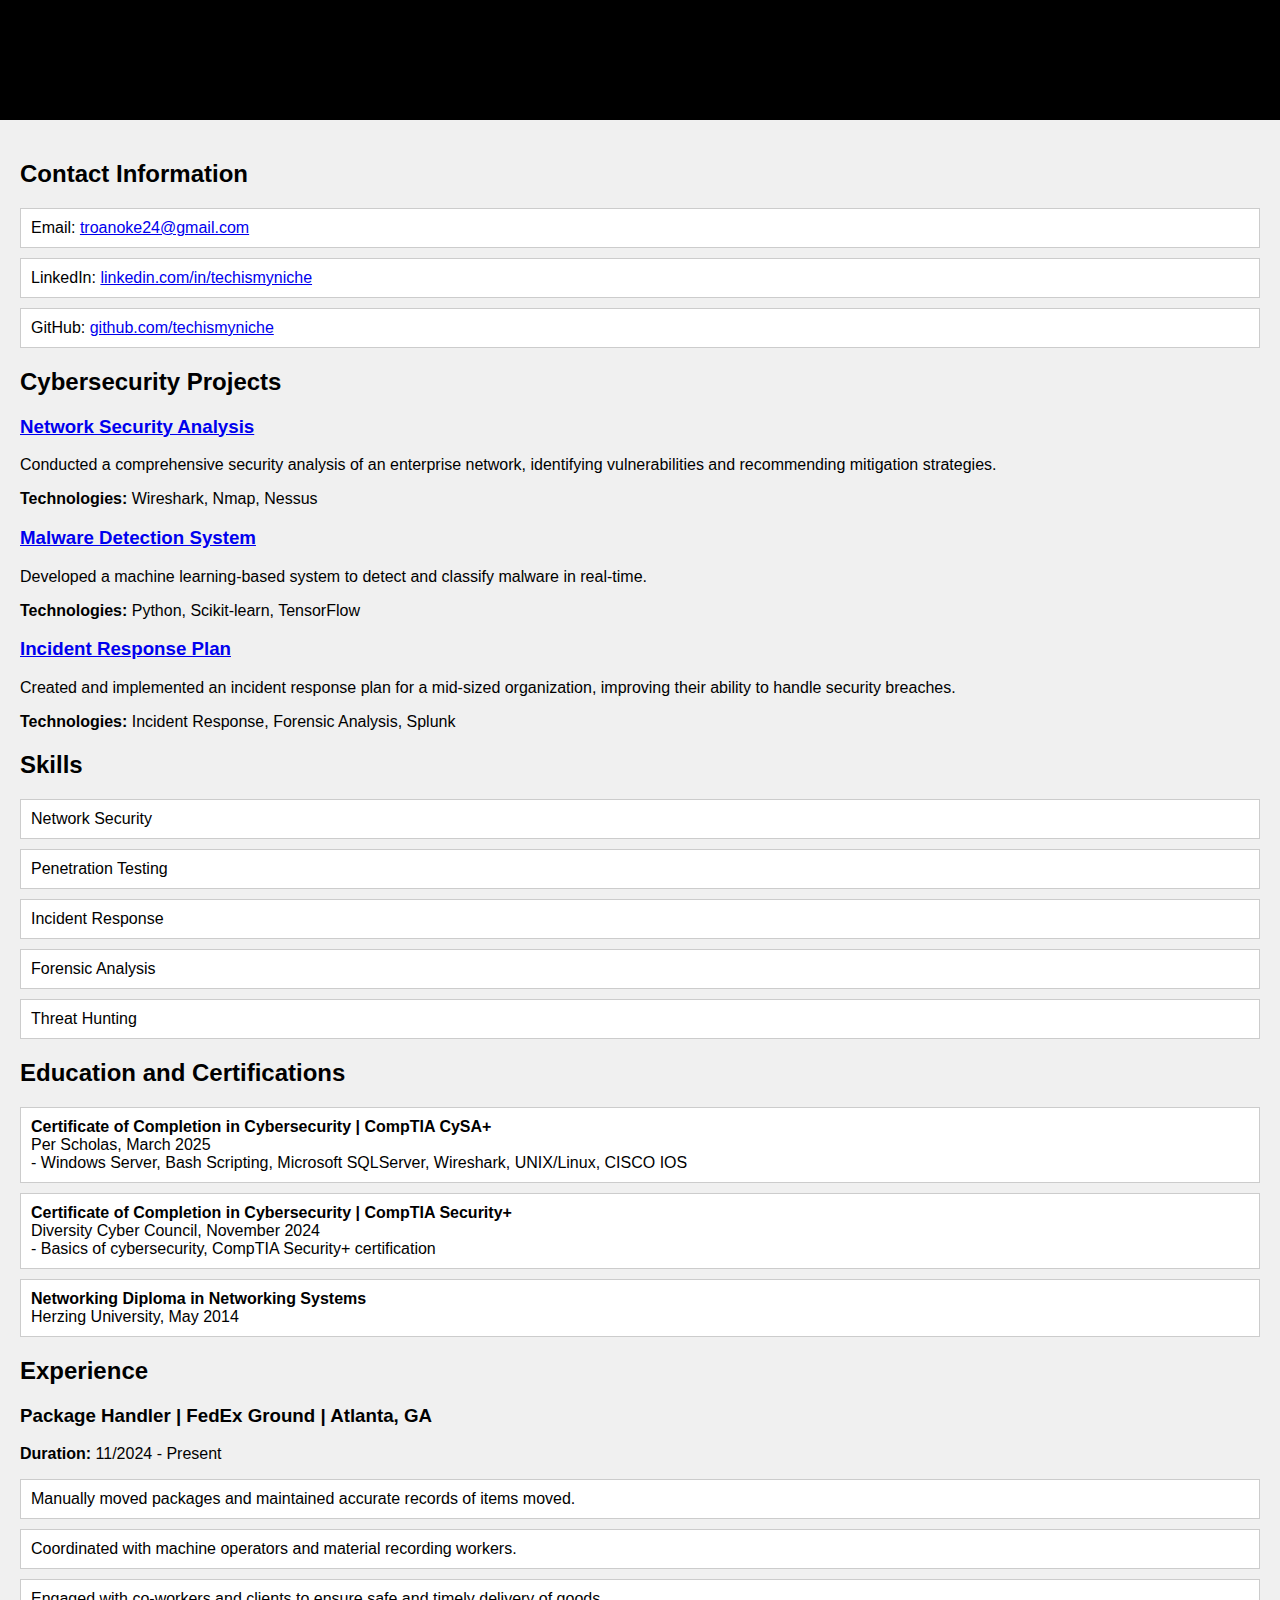
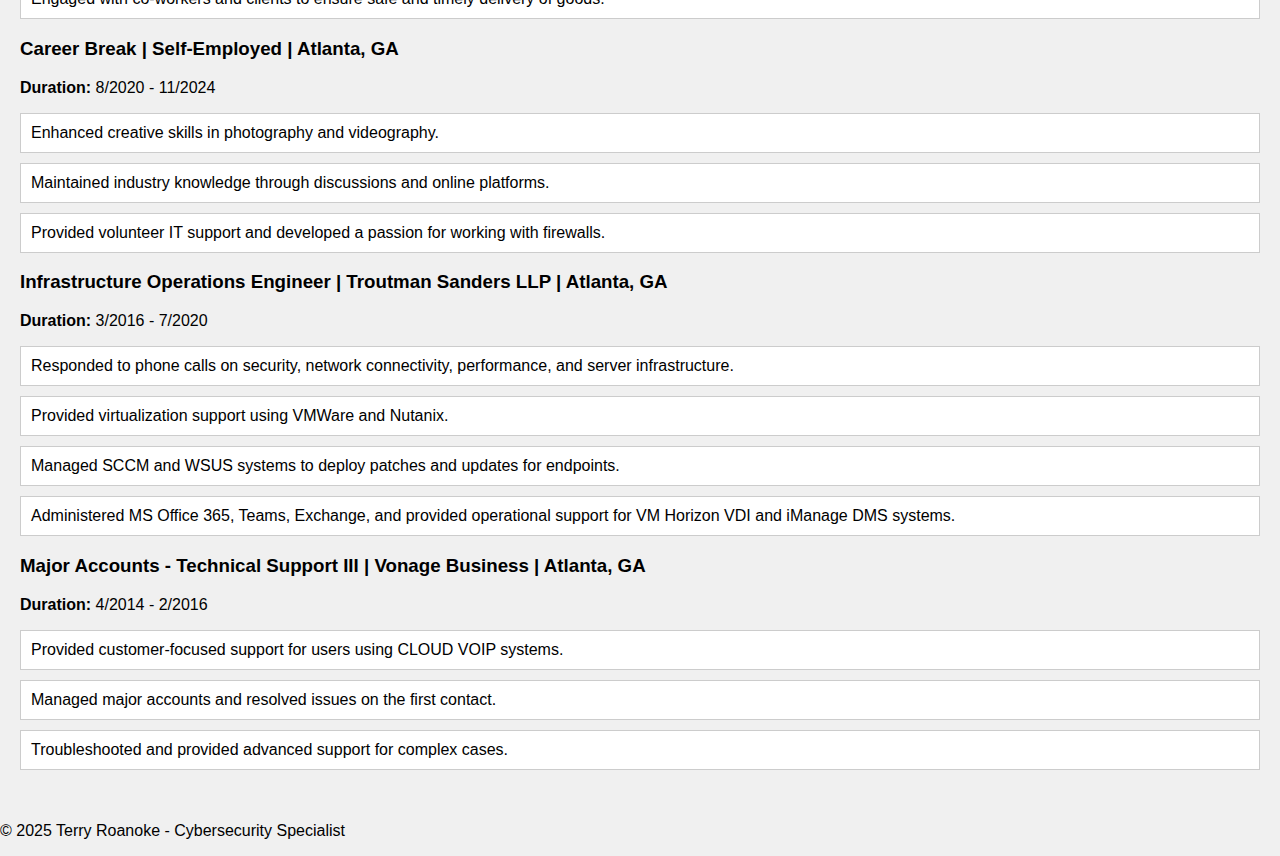
<file: index.html>
<!DOCTYPE html>
<html lang="en">
<head>
    <meta charset="UTF-8">
    <meta name="viewport" content="width=device-width, initial-scale=1.0">
    <title>Terry Roanoke - Cybersecurity Portfolio</title>
    <link rel="stylesheet" href="styles.css">
</head>
<body>
    <header>
        <h1>Terry Roanoke - Cybersecurity Specialist</h1>
    </header>
    <main>
        <section id="contact">
            <h2>Contact Information</h2>
            <ul>
                <li>Email: <a href="mailto:troanoke24@gmail.com">troanoke24@gmail.com</a></li>
                <li>LinkedIn: <a href="https://www.linkedin.com/in/techismyniche" target="_blank">linkedin.com/in/techismyniche</a></li>
                <li>GitHub: <a href="https://github.com/techismyniche" target="_blank">github.com/techismyniche</a></li>
            </ul>
        </section>
        <section id="projects">
            <h2>Cybersecurity Projects</h2>
            <div class="project">
                <h3><a href="https://github.com/your-profile/network-security-analysis" target="_blank">Network Security Analysis</a></h3>
                <p>Conducted a comprehensive security analysis of an enterprise network, identifying vulnerabilities and recommending mitigation strategies.</p>
                <p><strong>Technologies:</strong> Wireshark, Nmap, Nessus</p>
            </div>
            <div class="project">
                <h3><a href="https://github.com/your-profile/malware-detection-system" target="_blank">Malware Detection System</a></h3>
                <p>Developed a machine learning-based system to detect and classify malware in real-time.</p>
                <p><strong>Technologies:</strong> Python, Scikit-learn, TensorFlow</p>
            </div>
            <div class="project">
                <h3><a href="https://github.com/your-profile/incident-response-plan" target="_blank">Incident Response Plan</a></h3>
                <p>Created and implemented an incident response plan for a mid-sized organization, improving their ability to handle security breaches.</p>
                <p><strong>Technologies:</strong> Incident Response, Forensic Analysis, Splunk</p>
            </div>
        </section>
        <section id="skills">
            <h2>Skills</h2>
            <ul>
                <li>Network Security</li>
                <li>Penetration Testing</li>
                <li>Incident Response</li>
                <li>Forensic Analysis</li>
                <li>Threat Hunting</li>
            </ul>
        </section>
        <section id="education">
            <h2>Education and Certifications</h2>
            <ul>
                <li>
                    <strong>Certificate of Completion in Cybersecurity | CompTIA CySA+</strong><br>
                    Per Scholas, March 2025<br>
                    - Windows Server, Bash Scripting, Microsoft SQLServer, Wireshark, UNIX/Linux, CISCO IOS
                </li>
                <li>
                    <strong>Certificate of Completion in Cybersecurity | CompTIA Security+</strong><br>
                    Diversity Cyber Council, November 2024<br>
                    - Basics of cybersecurity, CompTIA Security+ certification
                </li>
                <li>
                    <strong>Networking Diploma in Networking Systems</strong><br>
                    Herzing University, May 2014
                </li>
            </ul>
        </section>
        <section id="experience">
            <h2>Experience</h2>
            <h3>Package Handler | FedEx Ground | Atlanta, GA</h3>
            <p><strong>Duration:</strong> 11/2024 - Present</p>
            <ul>
                <li>Manually moved packages and maintained accurate records of items moved.</li>
                <li>Coordinated with machine operators and material recording workers.</li>
                <li>Engaged with co-workers and clients to ensure safe and timely delivery of goods.</li>
            </ul>

            <h3>Career Break | Self-Employed | Atlanta, GA</h3>
            <p><strong>Duration:</strong> 8/2020 - 11/2024</p>
            <ul>
                <li>Enhanced creative skills in photography and videography.</li>
                <li>Maintained industry knowledge through discussions and online platforms.</li>
                <li>Provided volunteer IT support and developed a passion for working with firewalls.</li>
            </ul>

            <h3>Infrastructure Operations Engineer | Troutman Sanders LLP | Atlanta, GA</h3>
            <p><strong>Duration:</strong> 3/2016 - 7/2020</p>
            <ul>
                <li>Responded to phone calls on security, network connectivity, performance, and server infrastructure.</li>
                <li>Provided virtualization support using VMWare and Nutanix.</li>
                <li>Managed SCCM and WSUS systems to deploy patches and updates for endpoints.</li>
                <li>Administered MS Office 365, Teams, Exchange, and provided operational support for VM Horizon VDI and iManage DMS systems.</li>
            </ul>

            <h3>Major Accounts - Technical Support III | Vonage Business | Atlanta, GA</h3>
            <p><strong>Duration:</strong> 4/2014 - 2/2016</p>
            <ul>
                <li>Provided customer-focused support for users using CLOUD VOIP systems.</li>
                <li>Managed major accounts and resolved issues on the first contact.</li>
                <li>Troubleshooted and provided advanced support for complex cases.</li>
            </ul>
        </section>
    </main>
    <footer>
        <p>&copy; 2025 Terry Roanoke - Cybersecurity Specialist</p>
    </footer>
    <script src="script.js"></script>
</body>
</html>
</file>
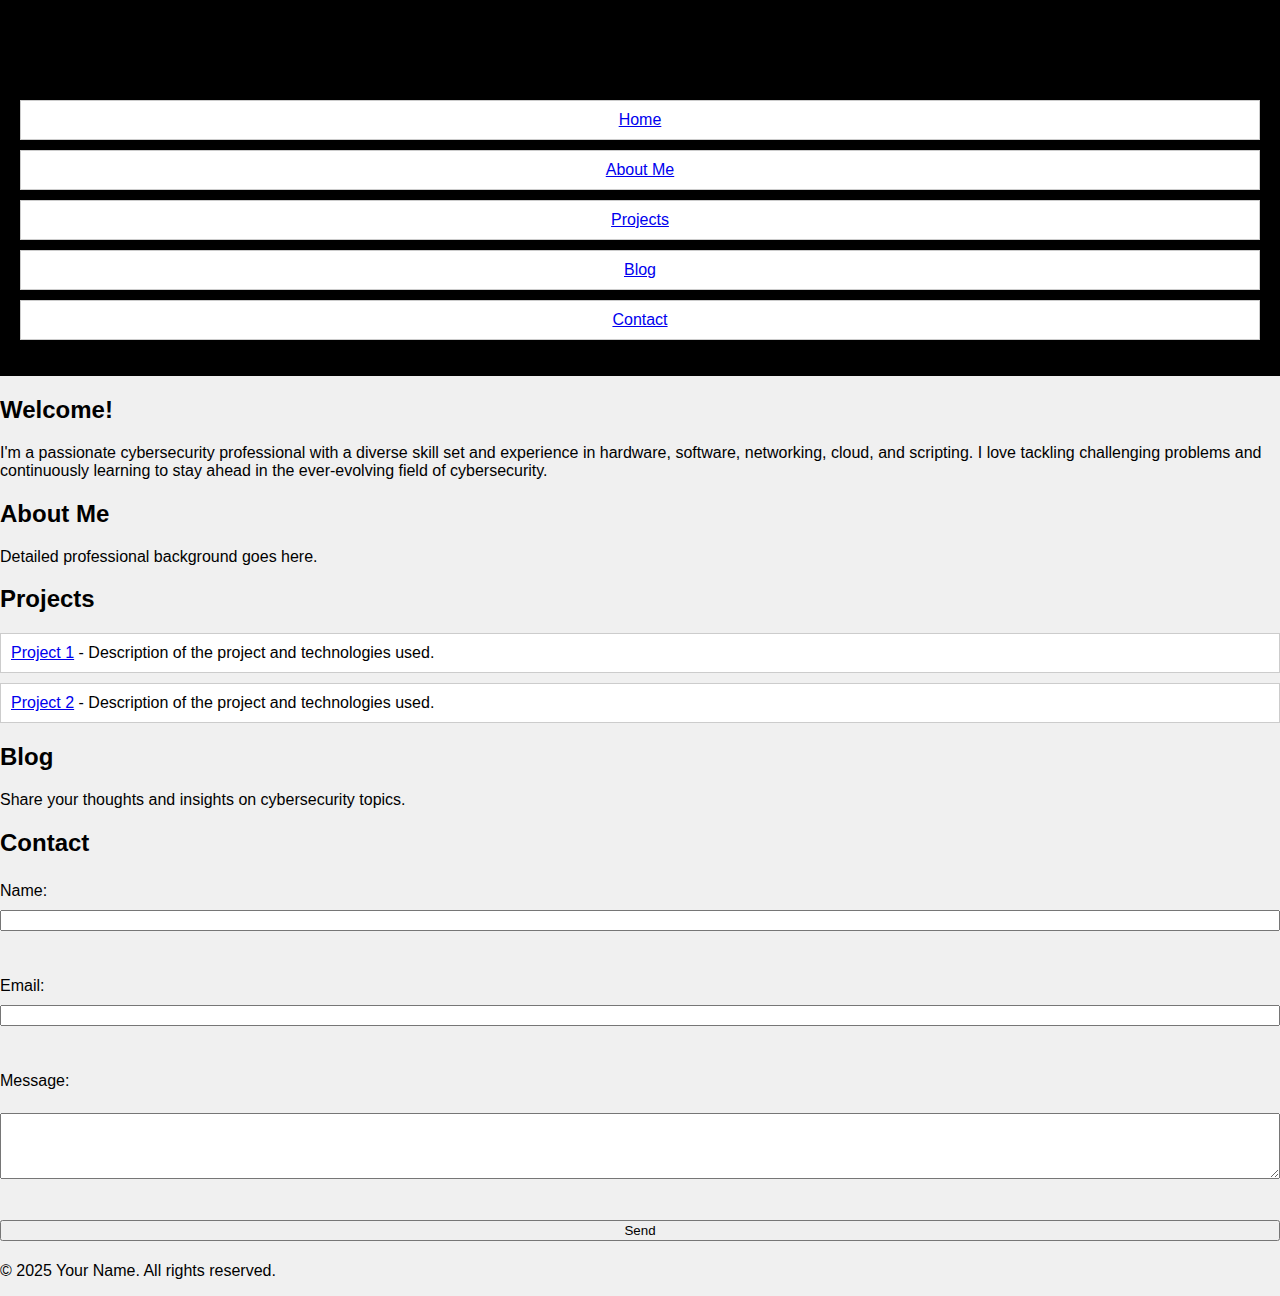
<file: online template - github.html>
<!DOCTYPE html>
<html lang="en">
<head>
    <meta charset="UTF-8">
    <meta name="viewport" content="width=device-width, initial-scale=1.0">
    <title>Cybersecurity Portfolio</title>
    <link rel="stylesheet" href="styles.css">
</head>
<body>
    <header>
        <h1>Cybersecurity Portfolio</h1>
        <nav>
            <ul>
                <li><a href="#home">Home</a></li>
                <li><a href="#about">About Me</a></li>
                <li><a href="#projects">Projects</a></li>
                <li><a href="#blog">Blog</a></li>
                <li><a href="#contact">Contact</a></li>
            </ul>
        </nav>
    </header>

    <section id="home">
        <h2>Welcome!</h2>
        <p>I'm a passionate cybersecurity professional with a diverse skill set and experience in hardware, software, networking, cloud, and scripting. I love tackling challenging problems and continuously learning to stay ahead in the ever-evolving field of cybersecurity.</p>
    </section>

    <section id="about">
        <h2>About Me</h2>
        <p>Detailed professional background goes here.</p>
    </section>

    <section id="projects">
        <h2>Projects</h2>
        <ul>
            <li><a href="https://github.com/username/project1">Project 1</a> - Description of the project and technologies used.</li>
            <li><a href="https://github.com/username/project2">Project 2</a> - Description of the project and technologies used.</li>
            <!-- Add more projects as needed -->
        </ul>
    </section>

    <section id="blog">
        <h2>Blog</h2>
        <p>Share your thoughts and insights on cybersecurity topics.</p>
    </section>

    <section id="contact">
        <h2>Contact</h2>
        <form action="mailto:your-email@example.com" method="post" enctype="text/plain">
            <label for="name">Name:</label>
            <input type="text" id="name" name="name" required><br><br>
            <label for="email">Email:</label>
            <input type="email" id="email" name="email" required><br><br>
            <label for="message">Message:</label><br>
            <textarea id="message" name="message" rows="4" required></textarea><br><br>
            <input type="submit" value="Send">
        </form>
    </section>

    <footer>
        <p>&copy; 2025 Your Name. All rights reserved.</p>
    </footer>
</body>
</html>
</file>
<file: styles.css>
body {
    font-family: Arial, sans-serif;
    margin: 0;
    padding: 0;
    background-color: #f0f0f0;
}

header {
    background-color: #000000;
    color: white;
    padding: 20px;
    text-align: center;
}

main {
    padding: 20px;
}

h1, h2 {
    color: #000000;
}

ul {
    list-style-type: none;
    padding: 0;
}

li {
    background-color: white;
    margin: 10px 0;
    padding: 10px;
    border: 1px solid #ccc;
}

form {
    display: flex;
    flex-direction: column;
}

label, input, button {
    margin: 5px 0;
}
</file>
